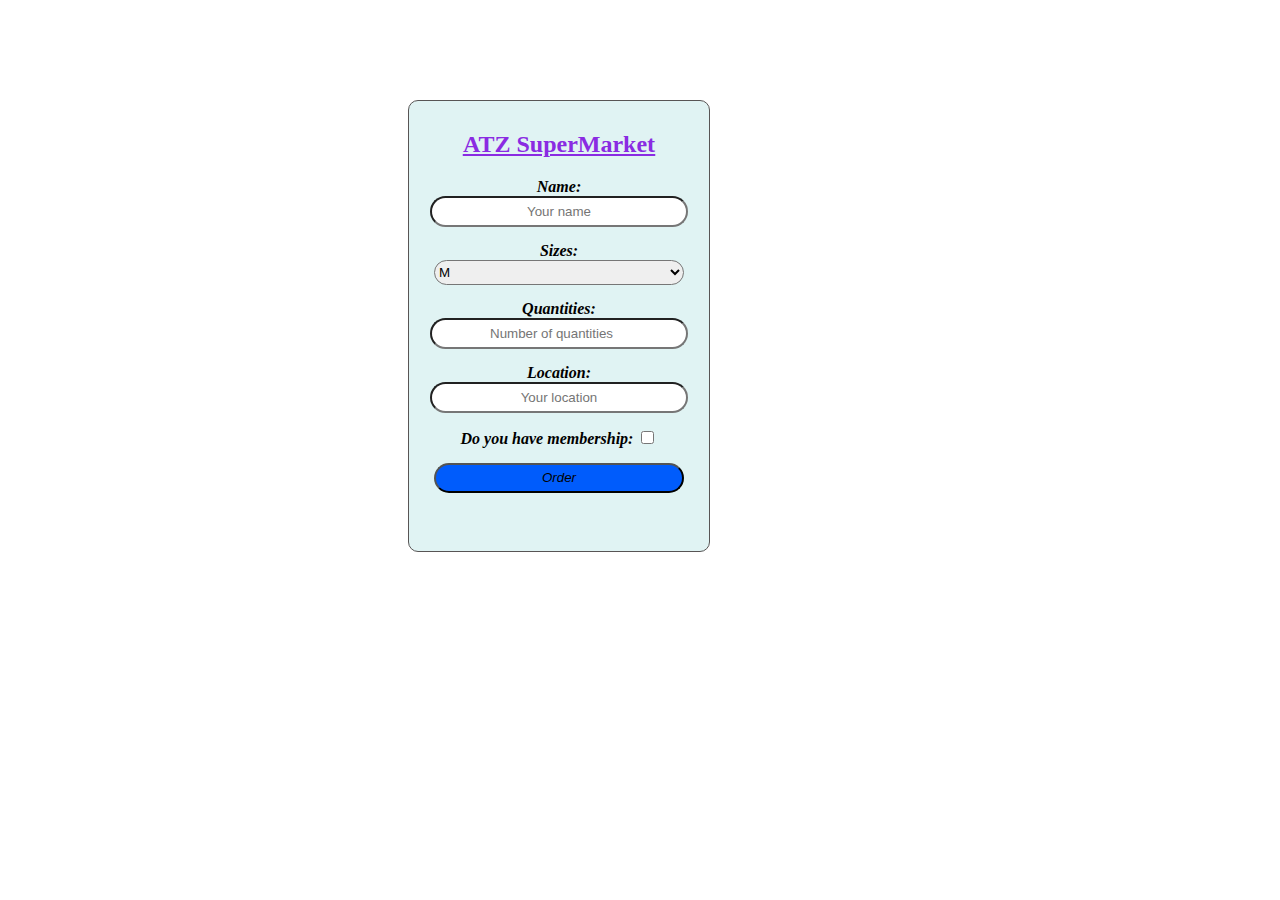
<file: templates/order.html>
<!DOCTYPE html>
<html lang="en">
<head>
   <meta charset="UTF-8">
   <meta name="viewport" content="width=device-width, initial-scale=1.0">
   <title>order</title>
   <style>
      body{
         font-weight: bolder;
         color: rgb(0, 0, 0);
         background-image: url(https://cdn2.mageplaza.com/media/general/OnWj0is.png);
      }
.container{
   margin: 100px 400px;
   text-align: center;
   border: 1px solid rgb(88, 85, 85);
   border-radius: 10px;
   height: 450px;
   width: 300px;
   background-color: rgb(224, 243, 243);
   font-style: oblique;
}
.submit:hover{
   background-color: rgb(0, 92, 252);
   color: white;
}
.submit{
   height: 30px;
   width: 250px;
   border-radius: 20px;
   background-color: rgb(0, 92, 252);
   font-style: oblique;
}
.s1:hover{
   border: 2px solid blueviolet ;
}
.s1{
   height: 25px;
   width: 250px;
   border-radius: 20px;
}
.form1{
   margin-top: 30px;
}
.step{
   margin-top: 15px;
}
   </style>
</head>
<body>
  
   </div>
   <div class="container">
      <div class="form1">
         <form action=""> 
            <div class="step">
      <a href="/"> <h2 style="color: blueviolet; text-decoration: underline; font-style: normal;">ATZ SuperMarket</h2></a>
         Name:<input type="text" style="text-align: center"; class="s1" placeholder="Your name" >
         
         
         <div class="step">Sizes:
            <br>
         <select name="items" class="s1" id="">
            <option value="">M</option>
            <option value="">L</option>
            <option value="">XL</option>
            <option value="">XXL</option>
         </select></div>
         <div class="step">
         <label for="points">Quantities:</label>
  <input type="number" class="s1" id="points" name="points" step="1" placeholder="Number of quantities" style="text-align: center;">

</div>
<div class="step">
  Location: <input type="text"  class="s1" placeholder="Your location" style="text-align: center";>
</div>

<div class="step">
   Do you have membership: <input type="checkbox" name="" id="">
 </div>
 <div class="step">
   <input type="submit" class="submit" value="Order">
 </div>
      </form>
   </div>
      
   </div>
</body>
</html>
</file>
